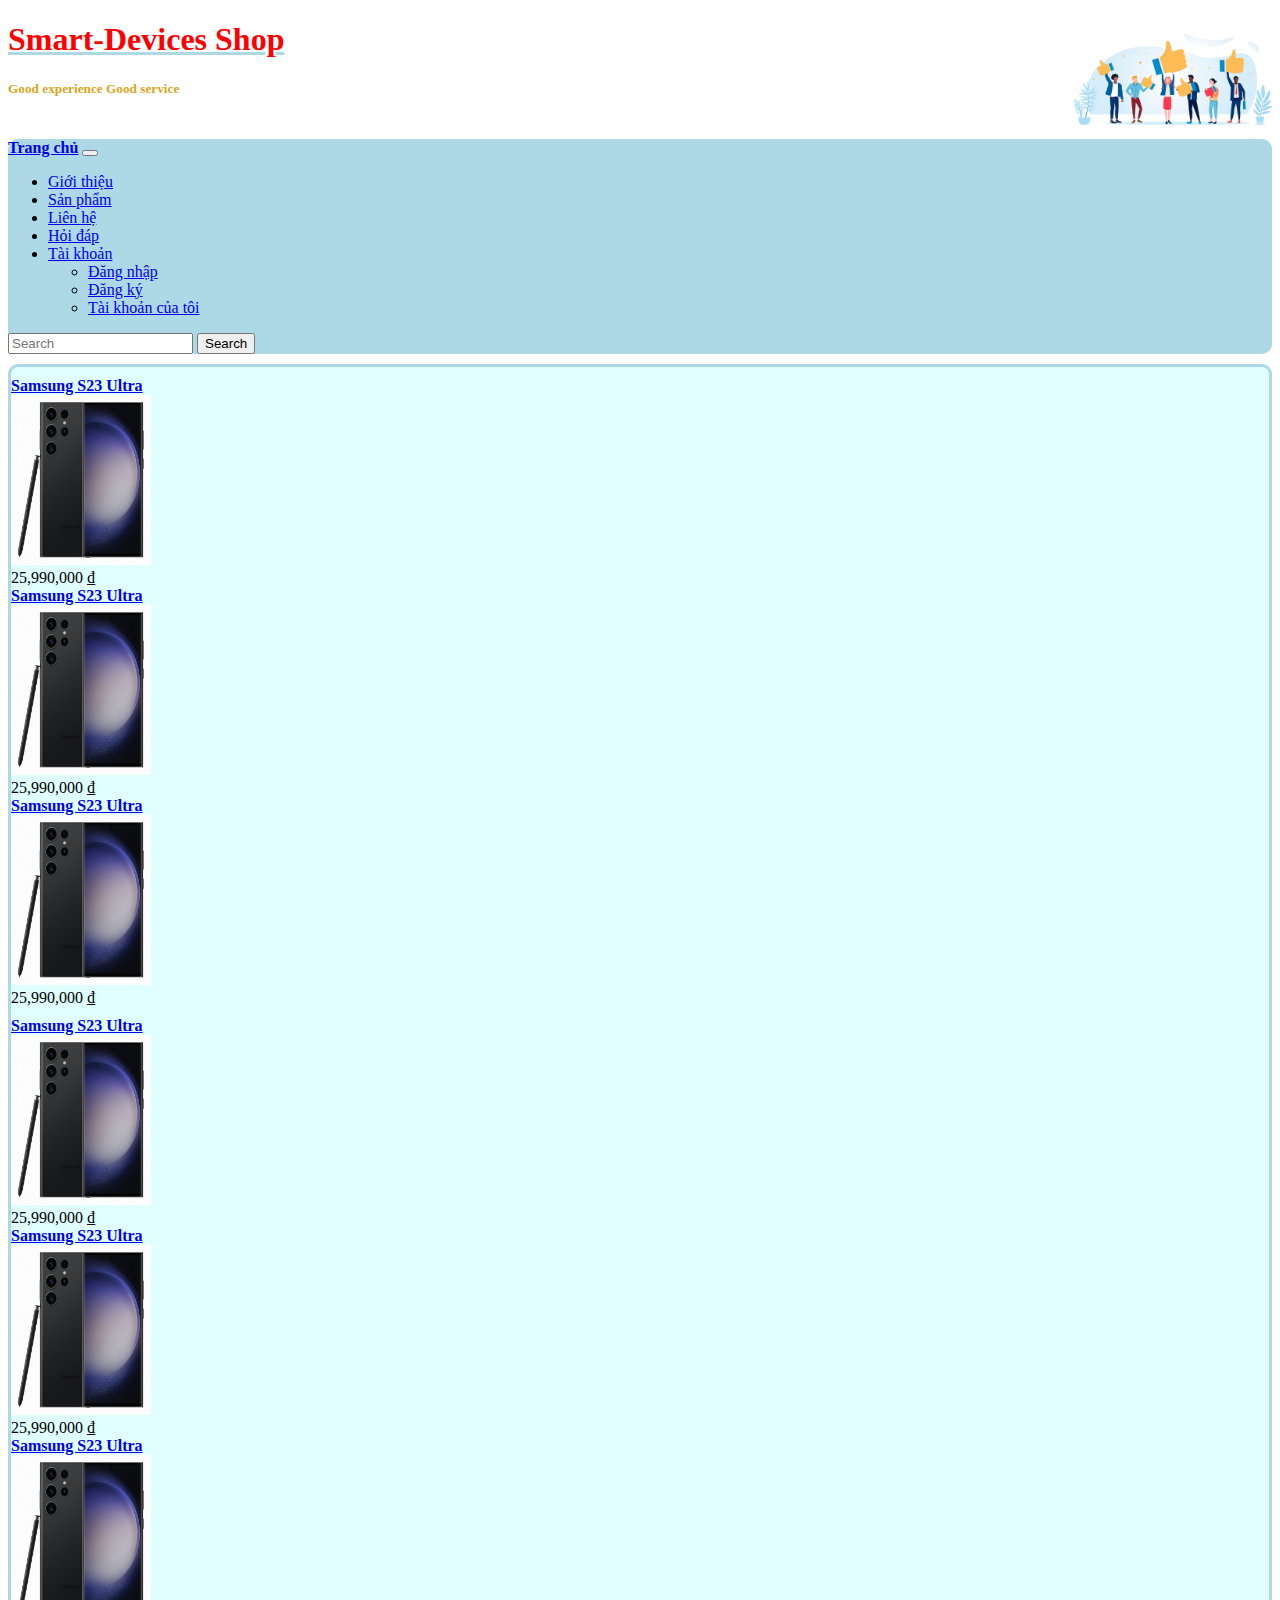
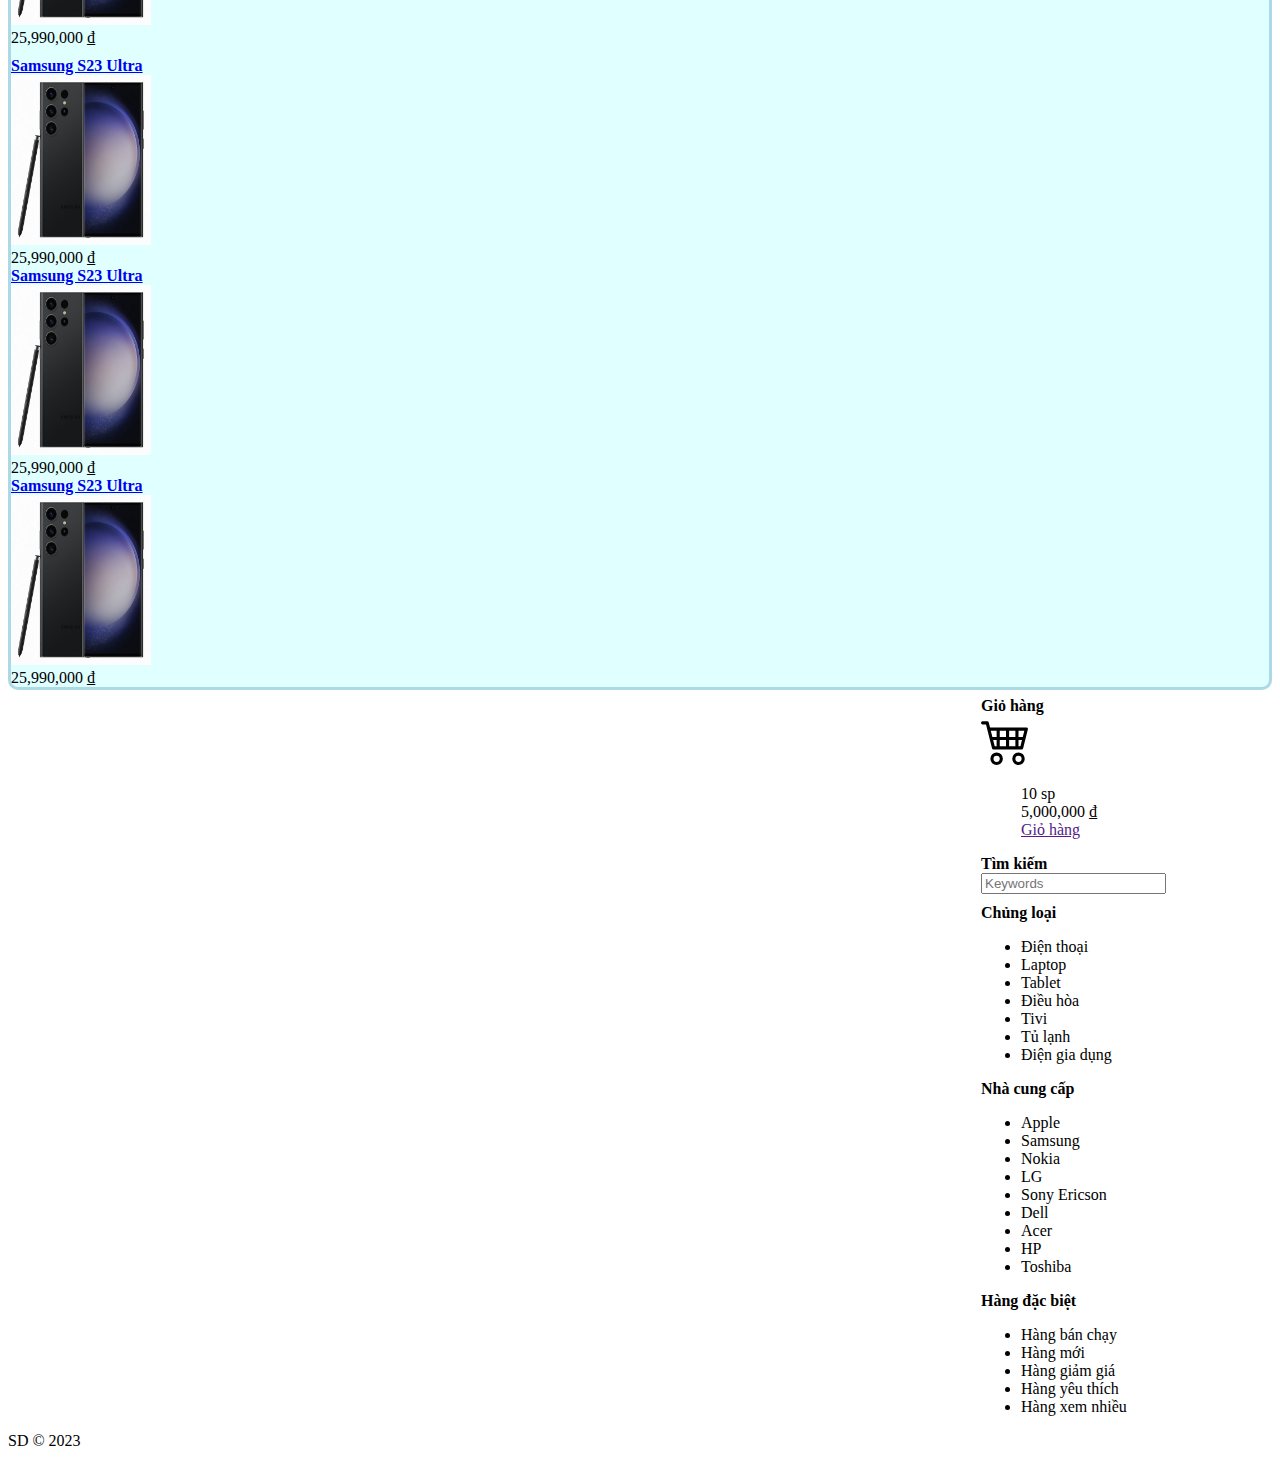
<file: index.html>
<!DOCTYPE html>
<html lang="en">
<head>
    <meta charset="UTF-8">
    <meta name="viewport" content="width=device-width, initial-scale=1">
    <link href="https://cdn.jsdelivr.net/npm/bootstrap@5.3.2/dist/css/bootstrap.min.css" rel="stylesheet" integrity="sha384-T3c6CoIi6uLrA9TneNEoa7RxnatzjcDSCmG1MXxSR1GAsXEV/Dwwykc2MPK8M2HN" crossorigin="anonymous">
    <script src="https://cdn.jsdelivr.net/npm/bootstrap@5.3.2/dist/js/bootstrap.bundle.min.js" integrity="sha384-C6RzsynM9kWDrMNeT87bh95OGNyZPhcTNXj1NW7RuBCsyN/o0jlpcV8Qyq46cDfL" crossorigin="anonymous"></script>
    <link href="./index.css" rel="stylesheet" type="text/css">
    <title>Shopping Website</title>
    
    
</head>
<body>

    <div class="container" style="height: auto;">
        
        <header class="header">
          <img class="logo" src="./images/logo.jpg">
           <h1 class="sdshop">Smart-Devices Shop</h1>
            <h5 class="caption">Good experience Good service</h5>
  
        </header>

        <div style="clear: both;"></div>
        <nav class="navbar navbar-expand-lg bg-body-tertiary; nav">
            <div class="container-fluid">
              <a class="navbar-brand" href="#"><b>Trang chủ</b></a>
              <button class="navbar-toggler" type="button" data-bs-toggle="collapse" data-bs-target="#navbarNavDropdown" aria-controls="navbarNavDropdown" aria-expanded="false" aria-label="Toggle navigation">
                <span class="navbar-toggler-icon"></span>
              </button>
              <div class="collapse navbar-collapse" id="navbarNavDropdown">
                <ul class="navbar-nav">
                  <li class="nav-item">
                    <a class="nav-link active" aria-current="page" href="#">Giới thiệu</a>
                  </li>
                  <li class="nav-item">
                    <a class="nav-link" href="#">Sản phẩm</a>
                  </li>
                  <li class="nav-item">
                    <a class="nav-link" href="#">Liên hệ</a>
                  </li>
                  <li class="nav-item">
                    <a class="nav-link" href="#">Hỏi đáp</a>
                  </li>
                  <li class="nav-item dropdown">
                    <a class="nav-link dropdown-toggle" href="#" role="button" data-bs-toggle="dropdown" aria-expanded="false">
                      Tài khoản
                    </a>
                    <ul class="dropdown-menu">
                      <li><a class="dropdown-item" href="#">Đăng nhập</a></li>
                      <li><a class="dropdown-item" href="#">Đăng ký</a></li>
                      <li><a class="dropdown-item" href="#">Tài khoản của tôi</a></li>
                    </ul>
                  </li>
                </ul>
              </div>
              <form class="d-flex" role="search">
                <input class="form-control me-2" type="search" placeholder="Search" aria-label="Search">
                <button class="btn btn-outline-success" type="submit">Search</button>
              </form>
            </div>
          </nav>
    </div>
    
    
        <div class="container" style="border: lightblue solid; border-radius: 10px; margin-top: 10px; background-color: lightcyan;">
          <div class="row">
            <div class="col-md-8">
                        <div class="container text-center" style="margin-top: 10px";> 
                            <div class="row">
                              <div class="col-md-4">
                                <div class="card text-center;">
                                  <div class="card-header">
                                    <a href="./sanpham.html"><a href="./sanpham.html"><b>Samsung S23 Ultra</b></a></a>
                                  </div>
                                  <div class="card-body">
                                    <img class="productimage" src="./images/main.jpeg"/>
                                  </div>
                                  <div class="card-footer text-body-secondary">
                                    25,990,000 &#8363;
                                  </div>
                                </div>
                              </div>

                            <div class="col-md-4">
                              <div class="card text-center">
                                <div class="card-header">
                                  <a href="./sanpham.html"><b>Samsung S23 Ultra</b></a>
                                </div>
                                <div class="card-body">
                                  <img class="productimage" src="./images/main.jpeg"/>
                                </div>
                                <div class="card-footer text-body-secondary">
                                  25,990,000 &#8363;
                                </div>
                              </div>
                            </div>

                            <div class="col-md-4">
                              <div class="card text-center">
                                <div class="card-header">
                                  <a href="./sanpham.html"><b>Samsung S23 Ultra</b></a>
                                </div>
                                <div class="card-body">
                                  <img class="productimage" src="./images/main.jpeg"/>
                                </div>
                                <div class="card-footer text-body-secondary">
                                  25,990,000 &#8363;
                                </div>
                              </div>
                            </div>
                          </div>
                        </div>

                        <div class="container text-center" style="margin-top: 10px";> 
                          <div class="row">
                            <div class="col-md-4">
                              <div class="card text-center;">
                                <div class="card-header">
                                  <a href="./sanpham.html"><b>Samsung S23 Ultra</b></a>
                                </div>
                                <div class="card-body">
                                  <img class="productimage" src="./images/main.jpeg"/>
                                </div>
                                <div class="card-footer text-body-secondary">
                                  25,990,000 &#8363;
                                </div>
                              </div>
                            </div>

                          <div class="col-md-4">
                            <div class="card text-center">
                              <div class="card-header">
                                <a href="./sanpham.html"><b>Samsung S23 Ultra</b></a>
                              </div>
                              <div class="card-body">
                                <img class="productimage" src="./images/main.jpeg"/>
                              </div>
                              <div class="card-footer text-body-secondary">
                                25,990,000 &#8363;
                              </div>
                            </div>
                          </div>

                          <div class="col-md-4">
                            <div class="card text-center">
                              <div class="card-header">
                                <a href="./sanpham.html"><b>Samsung S23 Ultra</b></a>
                              </div>
                              <div class="card-body">
                                <img class="productimage" src="./images/main.jpeg"/>
                              </div>
                              <div class="card-footer text-body-secondary">
                                25,990,000 &#8363;
                              </div>
                            </div>
                          </div>
                        </div>
                      </div>
                        
                      <div class="container text-center" style="margin-top: 10px";> 
                        <div class="row">
                          <div class="col-md-4">
                            <div class="card text-center">
                              <div class="card-header">
                                <a href="./sanpham.html"><b>Samsung S23 Ultra</b></a>
                              </div>
                              <div class="card-body">
                                <img class="productimage" src="./images/main.jpeg"/>
                              </div>
                              <div class="card-footer text-body-secondary">
                                25,990,000 &#8363;
                              </div>
                            </div>
                          </div>

                        <div class="col-md-4">
                          <div class="card text-center">
                            <div class="card-header">
                              <a href="./sanpham.html"><b>Samsung S23 Ultra</b></a>
                            </div>
                            <div class="card-body">
                              <img class="productimage" src="./images/main.jpeg"/>
                            </div>
                            <div class="card-footer text-body-secondary">
                              25,990,000 &#8363;
                            </div>
                          </div>
                        </div>

                        <div class="col-md-4">
                          <div class="card text-center">
                            <div class="card-header">
                              <a href="./sanpham.html"><b>Samsung S23 Ultra</b></a>
                            </div>
                            <div class="card-body">
                              <img class="productimage" src="./images/main.jpeg"/>
                            </div>
                            <div class="card-footer text-body-secondary">
                              25,990,000 &#8363;
                            </div>
                          </div>
                        </div>
                      </div>
                    </div>
            </div>

              <div class="col-md-4">
                <div style="float: right; margin-right: 0px; margin-top: 10px;">
                <div class="container">
                  <div class="card">
                    <div class="card-header">
                      <b>Giỏ hàng</b>
                    </div>
                    <div class="card-body">
                      <div class="row">
                          <div class="col-md-3">
                            <svg xmlns="http://www.w3.org/2000/svg" width="50px" height="50px" fill="currentColor" class="bi bi-cart4" viewBox="0 0 16 16">
                                <path d="M0 2.5A.5.5 0 0 1 .5 2H2a.5.5 0 0 1 .485.379L2.89 4H14.5a.5.5 0 0 1 .485.621l-1.5 6A.5.5 0 0 1 13 11H4a.5.5 0 0 1-.485-.379L1.61 3H.5a.5.5 0 0 1-.5-.5M3.14 5l.5 2H5V5zM6 5v2h2V5zm3 0v2h2V5zm3 0v2h1.36l.5-2zm1.11 3H12v2h.61zM11 8H9v2h2zM8 8H6v2h2zM5 8H3.89l.5 2H5zm0 5a1 1 0 1 0 0 2 1 1 0 0 0 0-2m-2 1a2 2 0 1 1 4 0 2 2 0 0 1-4 0m9-1a1 1 0 1 0 0 2 1 1 0 0 0 0-2m-2 1a2 2 0 1 1 4 0 2 2 0 0 1-4 0"/>
                              </svg>
                          </div>
                        
                          
                            <ul class="col-md-9" style="list-style: none;">
                                <li>10 sp</li>
                                <li>5,000,000 &#8363;</li>
                                <li><a href="">Giỏ hàng</a></li>
                            </ul>
                          
                      </div>    
                    </div>
                  </div>
            </div>
            
            <div class="container" style="margin-top: 10px;">
                  <div class="card">
                    <div class="card-header">
                      <b>Tìm kiếm</b>
                    </div>
                    <div class="card-body">
                        <form>
                            <input placeholder="Keywords" class="form-control">
                        </form>
                    </div>
                  </div>
            </div>
            
            <div class="container" style="margin-top: 10px;">
                  <div class="card" style="width: 18rem;">
                    <div class="card-header">
                      <b>Chủng loại</b>
                    </div>
                    <ul class="list-group list-group-flush">
                      <li href ="#" class="list-group-item">Điện thoại</li>
                      <li href ="#" class="list-group-item">Laptop</li>
                      <li href ="#" class="list-group-item">Tablet</li>
                      <li href ="#" class="list-group-item">Điều hòa</li>
                      <li href ="#" class="list-group-item">Tivi</li>
                      <li href ="#" class="list-group-item">Tủ lạnh</li>
                      <li href ="#" class="list-group-item">Điện gia dụng</li>
                    </ul>
                  </div>
            </div>

            <div class="container" style="margin-top: 10px;">
              <div class="card" style="width: 18rem;">
                <div class="card-header">
                  <b>Nhà cung cấp</b>
                </div>
                <ul class="list-group list-group-flush">
                  <li href ="#" class="list-group-item">Apple</li>
                  <li href ="#" class="list-group-item">Samsung</li>
                  <li href ="#" class="list-group-item">Nokia</li>
                  <li href ="#" class="list-group-item">LG</li>
                  <li href ="#" class="list-group-item">Sony Ericson</li>
                  <li href ="#" class="list-group-item">Dell</li>
                  <li href ="#" class="list-group-item">Acer</li>
                  <li href ="#" class="list-group-item">HP</li>
                  <li href ="#" class="list-group-item">Toshiba</li>
                </ul>
              </div>
            </div>

            <div class="container" style="margin-top: 10px; margin-bottom: 10px;">
              <div class="card" style="width: 18rem;">
                <div class="card-header">
                  <b>Hàng đặc biệt</b>
                </div>
                <ul class="list-group list-group-flush">
                  <li href ="#" class="list-group-item">Hàng bán chạy</li>
                  <li href ="#" class="list-group-item">Hàng mới</li>
                  <li href ="#" class="list-group-item">Hàng giảm giá</li>
                  <li href ="#" class="list-group-item">Hàng yêu thích</li>
                  <li href ="#" class="list-group-item">Hàng xem nhiều</li>
                </ul>
              </div>
            </div>


              </div>
            </div>

          </div>        
        </div>
    
    



    
    
    

    <div style="clear: both;"></div>
    <footer class="row card">
      <div class="card-body text-center">
        SD &copy; 2023
      </div>
    </footer>
</body>

</html>
</file>
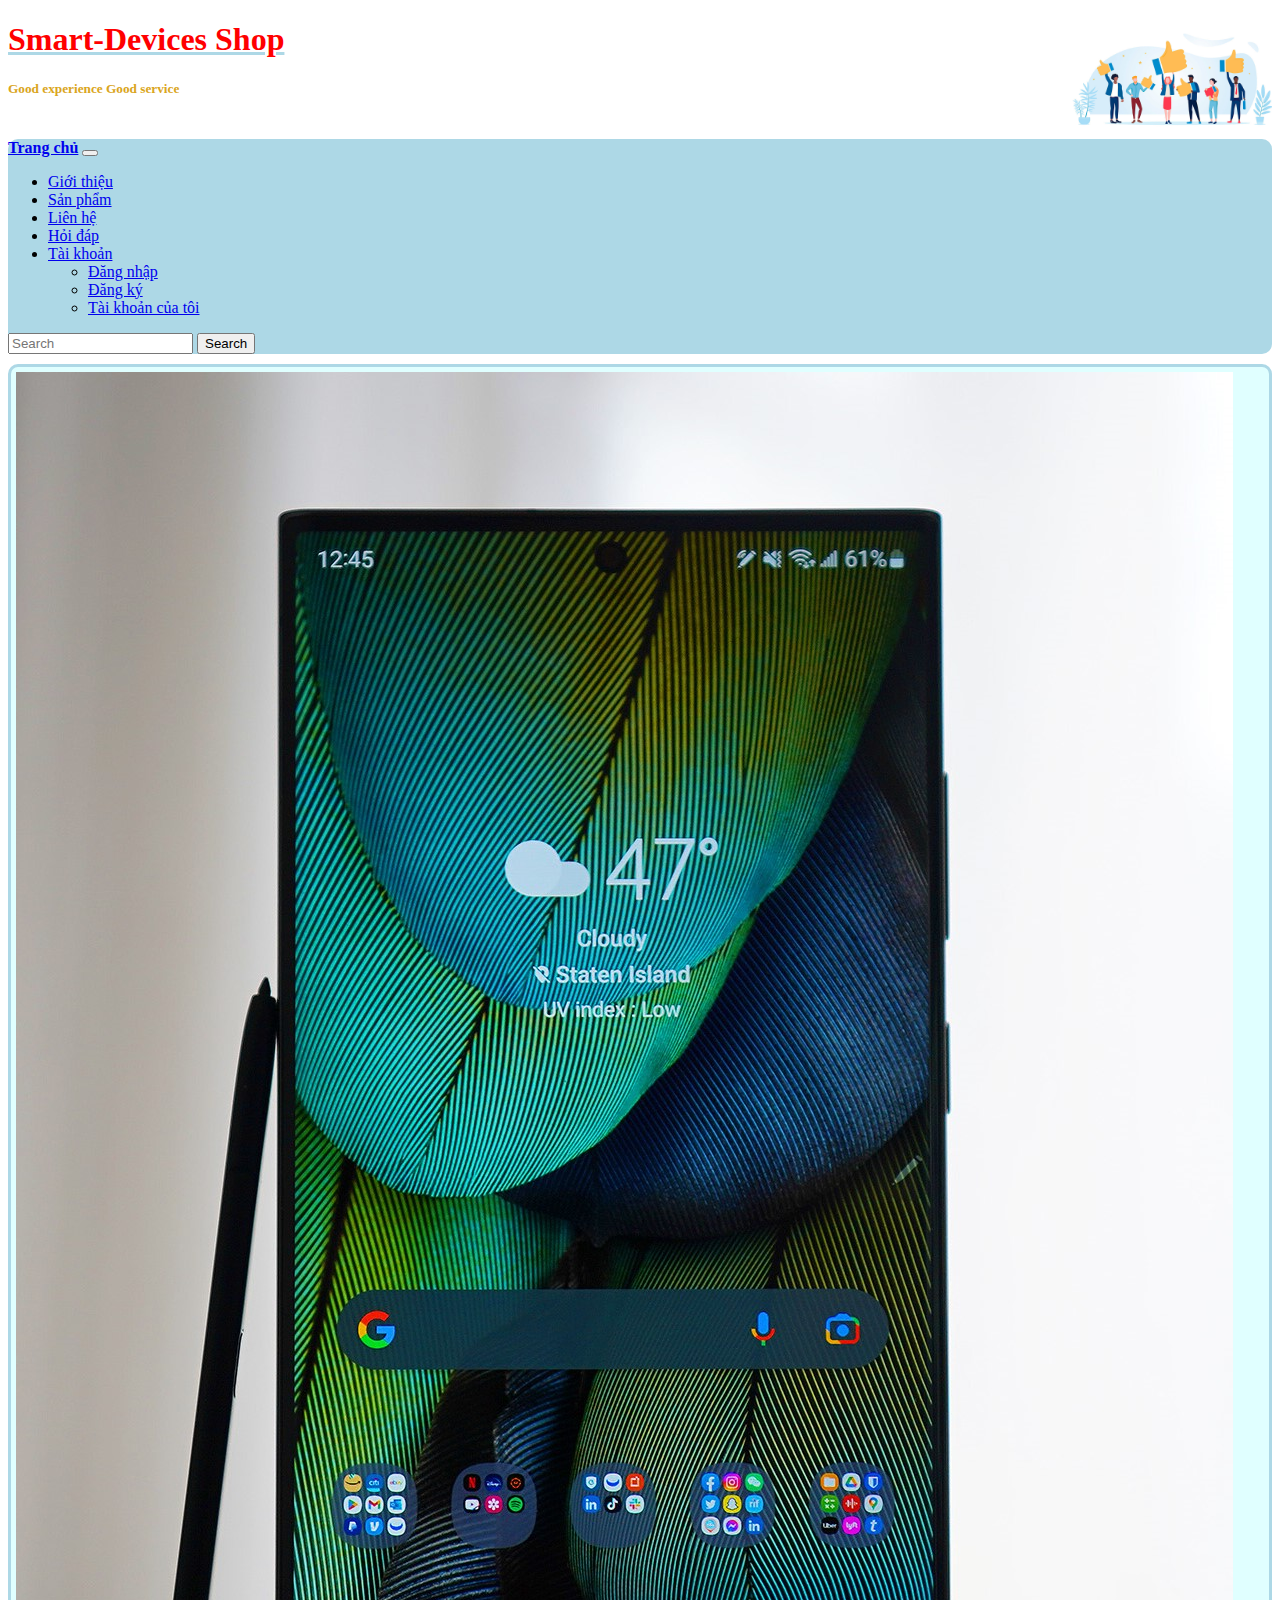
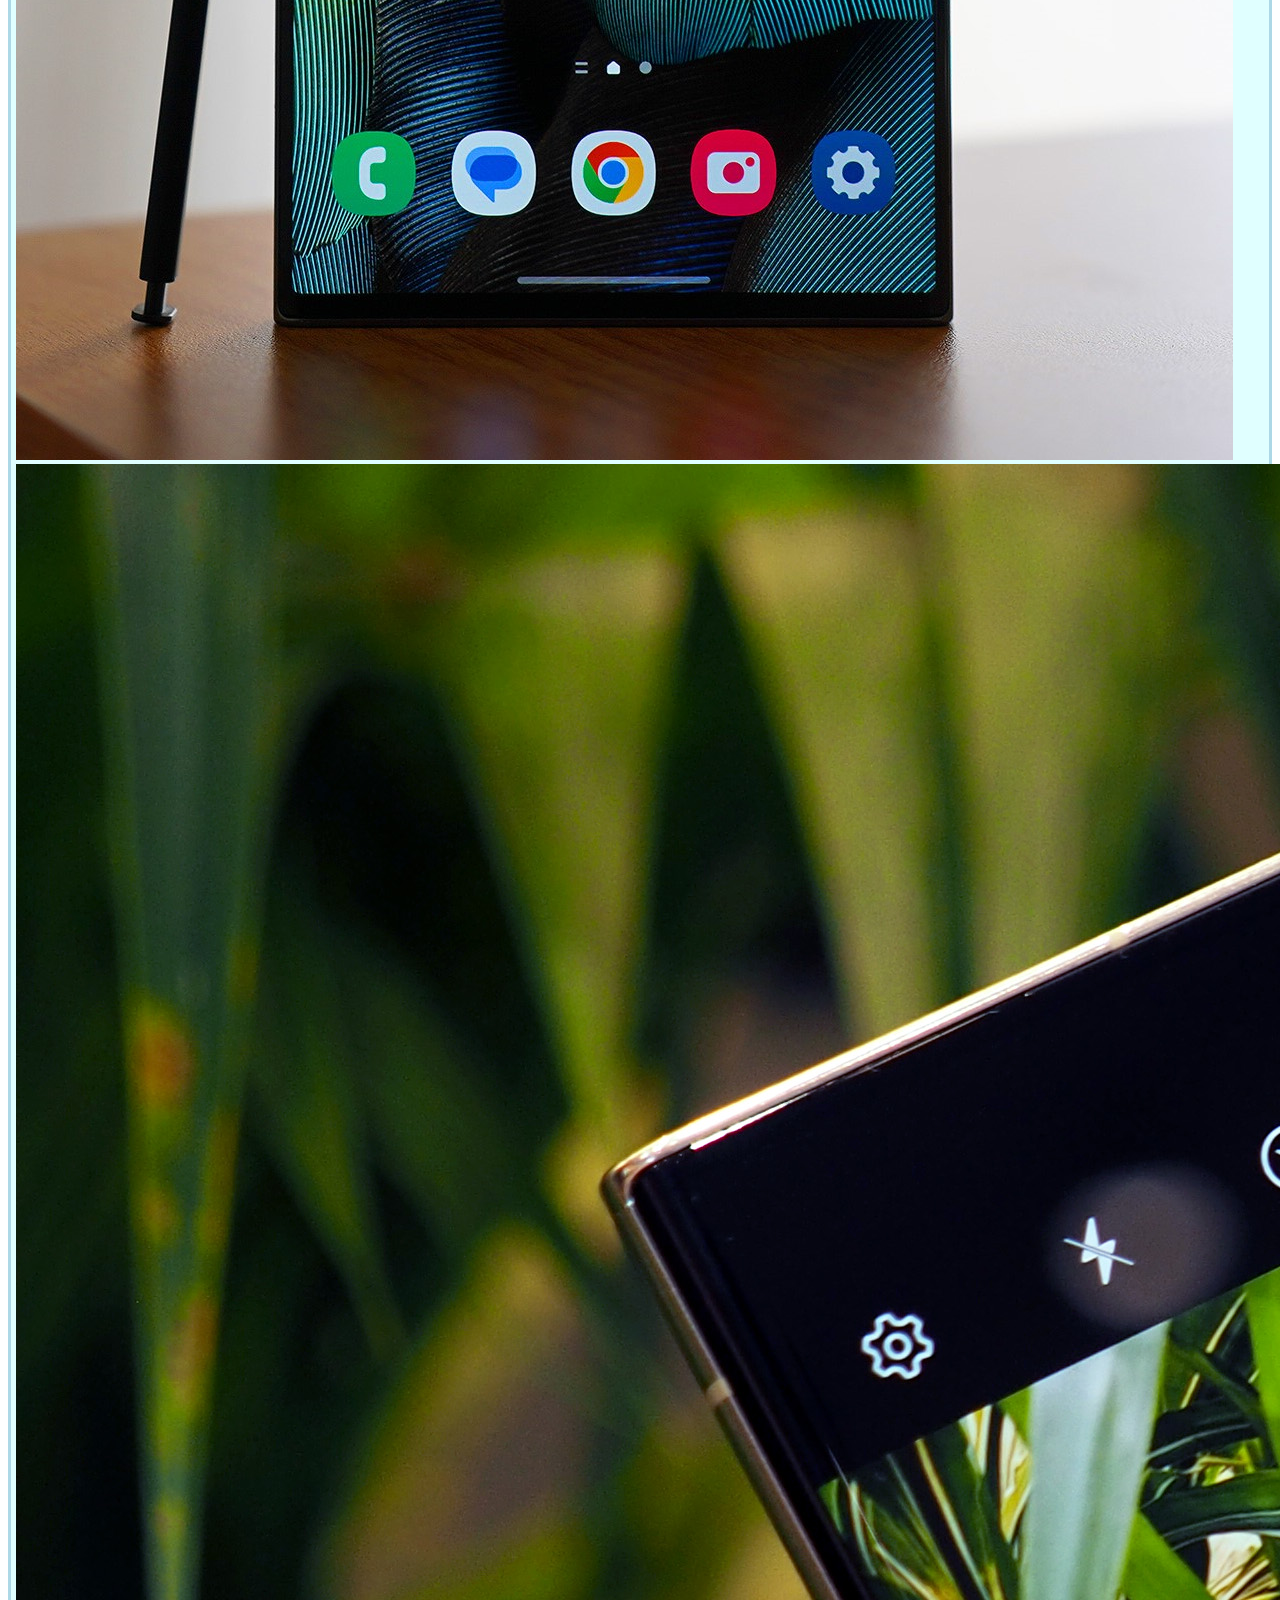
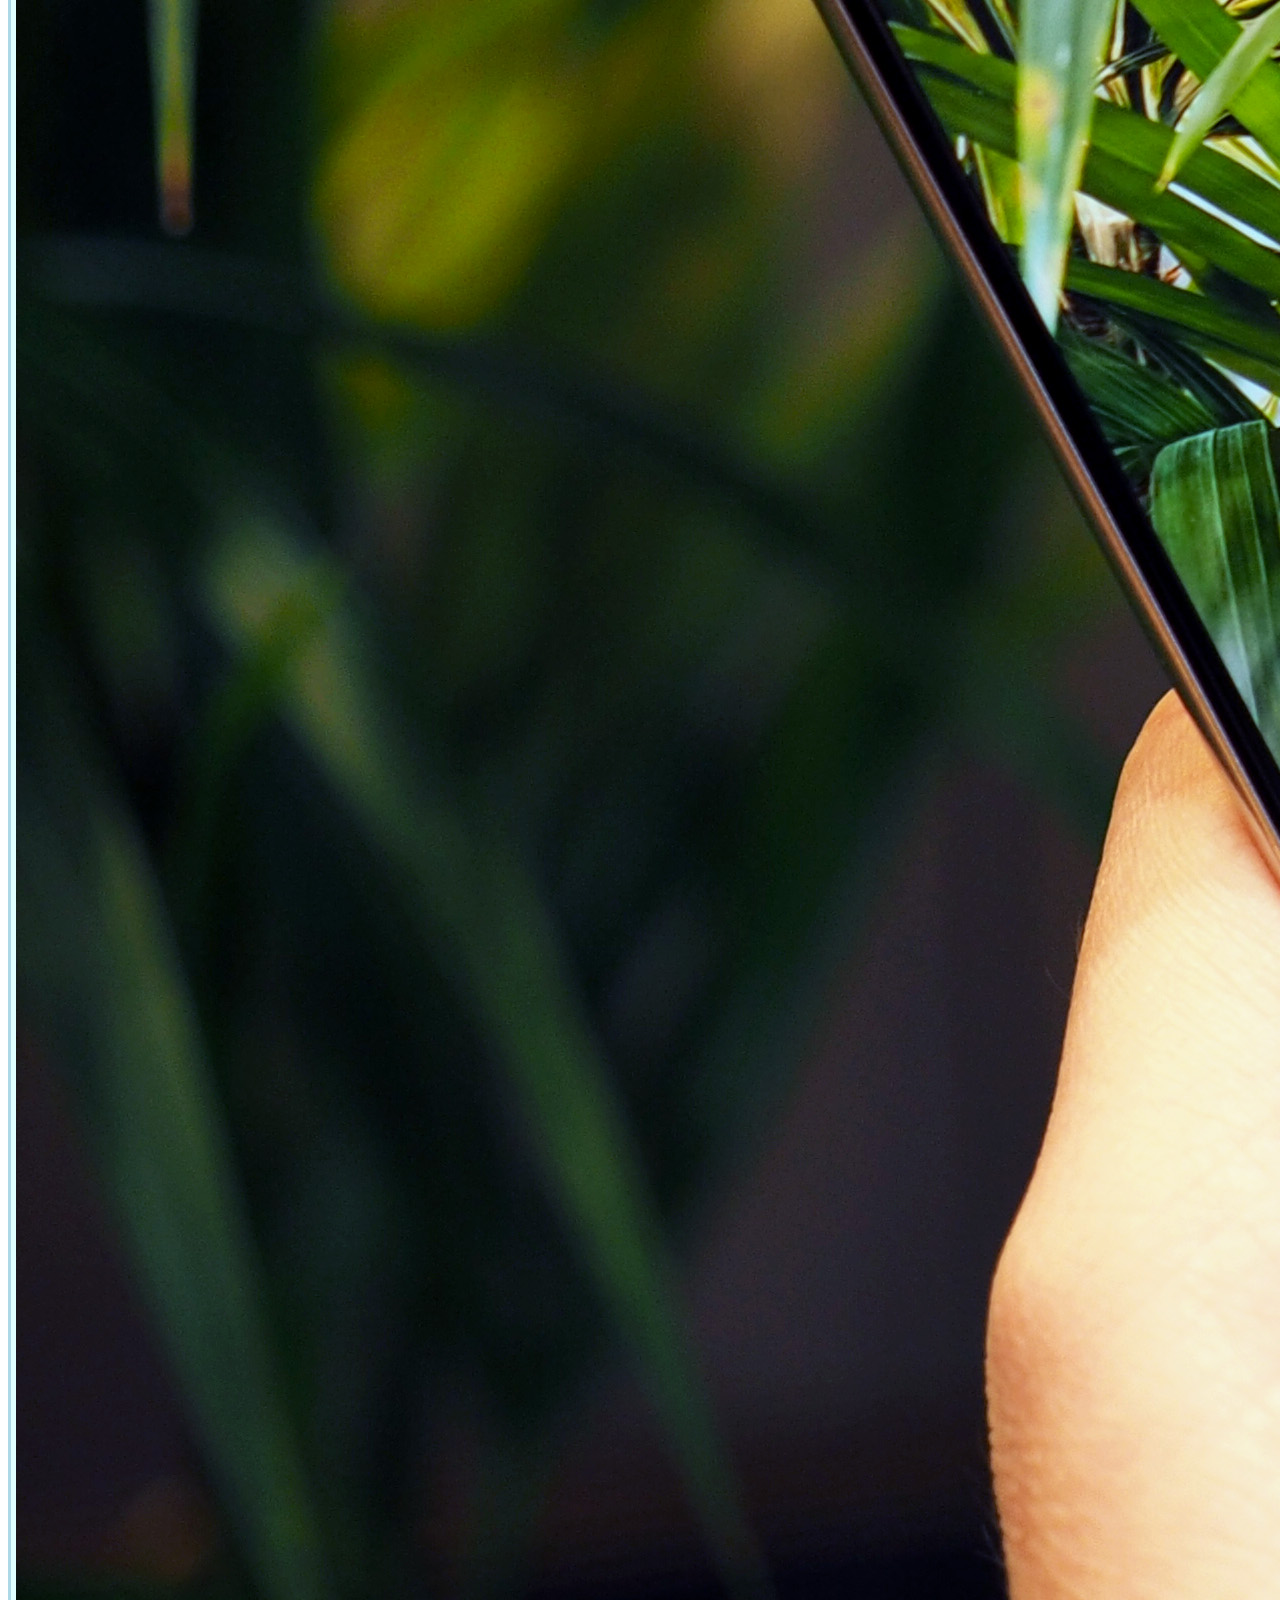
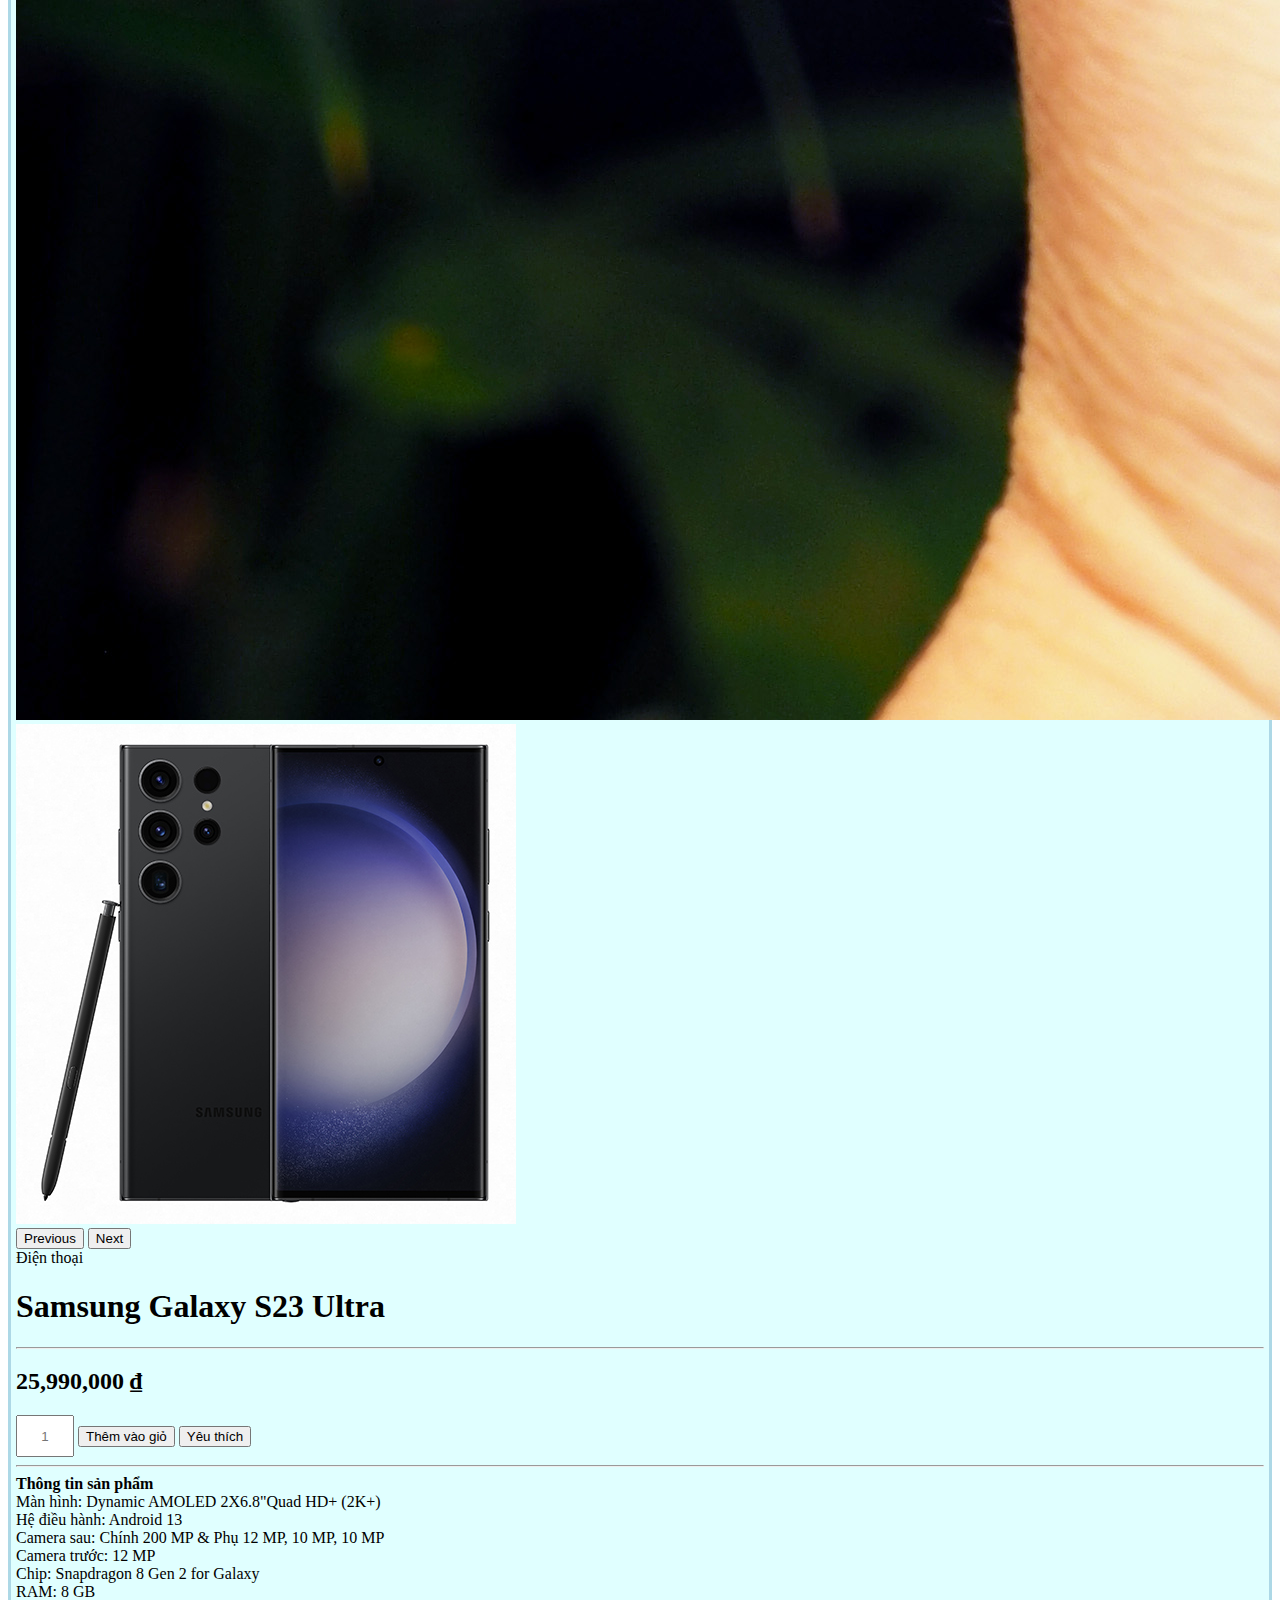
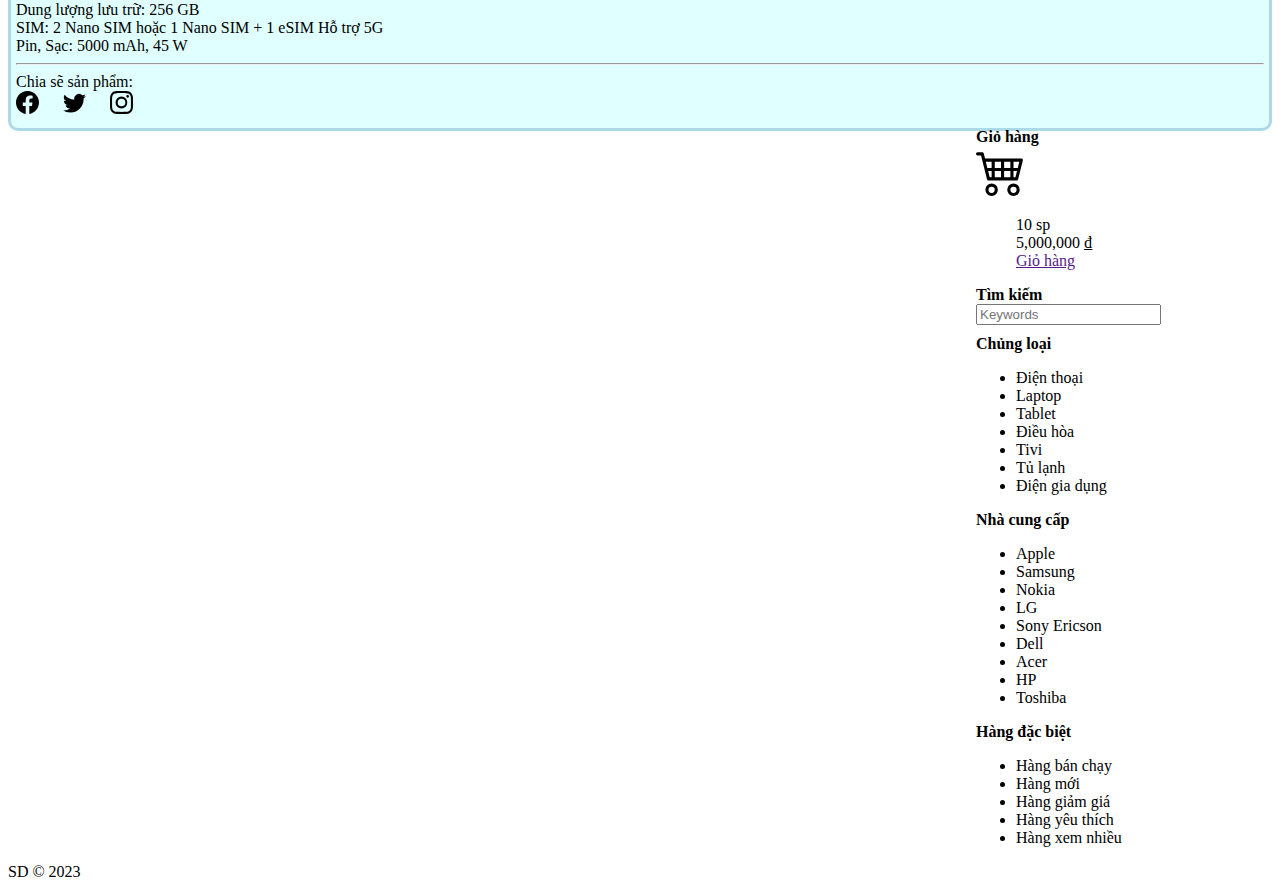
<file: sanpham.html>
<!DOCTYPE html>
<html lang="en">
    <head>
        <meta charset="UTF-8">
        <meta name="viewport" content="width=device-width, initial-scale=1">
        <link href="https://cdn.jsdelivr.net/npm/bootstrap@5.3.2/dist/css/bootstrap.min.css" rel="stylesheet" integrity="sha384-T3c6CoIi6uLrA9TneNEoa7RxnatzjcDSCmG1MXxSR1GAsXEV/Dwwykc2MPK8M2HN" crossorigin="anonymous">
        <script src="https://cdn.jsdelivr.net/npm/bootstrap@5.3.2/dist/js/bootstrap.bundle.min.js" integrity="sha384-C6RzsynM9kWDrMNeT87bh95OGNyZPhcTNXj1NW7RuBCsyN/o0jlpcV8Qyq46cDfL" crossorigin="anonymous"></script>
        <link href="./index.css" rel="stylesheet" type="text/css">
        <title>Chi tiết sản phẩm</title>
    </head>

    <body>

        <div class="container" style="height: auto;">
        
            <header class="header">
              <img class="logo" src="./images/logo.jpg">
               <h1 class="sdshop">Smart-Devices Shop</h1>
                <h5 class="caption">Good experience Good service</h5>
      
            </header>
    
            <div style="clear: both;"></div>
            <nav class="navbar navbar-expand-lg bg-body-tertiary; nav">
                <div class="container-fluid">
                  <a class="navbar-brand" href="./index.html"><b>Trang chủ</b></a>
                  <button class="navbar-toggler" type="button" data-bs-toggle="collapse" data-bs-target="#navbarNavDropdown" aria-controls="navbarNavDropdown" aria-expanded="false" aria-label="Toggle navigation">
                    <span class="navbar-toggler-icon"></span>
                  </button>
                  <div class="collapse navbar-collapse" id="navbarNavDropdown">
                    <ul class="navbar-nav">
                      <li class="nav-item">
                        <a class="nav-link active" aria-current="page" href="#">Giới thiệu</a>
                      </li>
                      <li class="nav-item">
                        <a class="nav-link" href="#">Sản phẩm</a>
                      </li>
                      <li class="nav-item">
                        <a class="nav-link" href="#">Liên hệ</a>
                      </li>
                      <li class="nav-item">
                        <a class="nav-link" href="#">Hỏi đáp</a>
                      </li>
                      <li class="nav-item dropdown">
                        <a class="nav-link dropdown-toggle" href="#" role="button" data-bs-toggle="dropdown" aria-expanded="false">
                          Tài khoản
                        </a>
                        <ul class="dropdown-menu">
                          <li><a class="dropdown-item" href="#">Đăng nhập</a></li>
                          <li><a class="dropdown-item" href="#">Đăng ký</a></li>
                          <li><a class="dropdown-item" href="#">Tài khoản của tôi</a></li>
                        </ul>
                      </li>
                    </ul>
                  </div>
                  <form class="d-flex" role="search">
                    <input class="form-control me-2" type="search" placeholder="Search" aria-label="Search">
                    <button class="btn btn-outline-success" type="submit">Search</button>
                  </form>
                </div>
              </nav>
        </div>


        <div class="container" style="border: lightblue solid; border-radius: 10px; margin-top: 10px; margin-bottom: 10px; padding: 5px 5px 10px 5px; background-color: lightcyan;">
            <div class="row">
                <div class="col-md-4">
                    <div id="carouselExampleFade" class="carousel slide carousel-fade">
                        <div class="carousel-inner">
                          <div class="carousel-item active">
                            <img src="./images/table.jpg" class="d-block w-100" alt="...">
                          </div>
                          <div class="carousel-item">
                            <img src="./images/hand.jpg" class="d-block w-100" alt="...">
                          </div>
                          <div class="carousel-item">
                            <img src="./images/main.jpeg" class="d-block w-100" alt="...">
                          </div>
                        </div>
                        <button class="carousel-control-prev" type="button" data-bs-target="#carouselExampleFade" data-bs-slide="prev">
                          <span class="carousel-control-prev-icon" aria-hidden="true"></span>
                          <span class="visually-hidden">Previous</span>
                        </button>
                        <button class="carousel-control-next" type="button" data-bs-target="#carouselExampleFade" data-bs-slide="next">
                          <span class="carousel-control-next-icon" aria-hidden="true"></span>
                          <span class="visually-hidden">Next</span>
                        </button>
                      </div>
                </div>

                <div class="col-md-4">
                    Điện thoại
                    <h1>Samsung Galaxy S23 Ultra</h1>
                    <hr>
                    <h2>25,990,000 &#8363;</h2>
                    <input type="text" placeholder="1" style="width: 50px; height: 36px; text-align: center;">
                    <button type="button" class="btn btn-warning">Thêm vào giỏ</button>
                    <button type="button" class="btn btn-danger">Yêu thích</button>
                    <hr>
                    <b>Thông tin sản phẩm</b> <br>
                    Màn hình: Dynamic AMOLED 2X6.8"Quad HD+ (2K+) <br>
                    Hệ điều hành: Android 13 <br>
                    Camera sau: Chính 200 MP & Phụ 12 MP, 10 MP, 10 MP    <br>     
                    Camera trước: 12 MP  <br>      
                    Chip: Snapdragon 8 Gen 2 for Galaxy <br>
                    RAM: 8 GB <br>   
                    Dung lượng lưu trữ: 256 GB <br>       
                    SIM: 2 Nano SIM hoặc 1 Nano SIM + 1 eSIM Hỗ trợ 5G <br>
                    Pin, Sạc: 5000 mAh, 45 W 
                    <hr>
                    Chia sẽ sản phẩm: <br>
                    <svg xmlns="http://www.w3.org/2000/svg" width="23" height="23" fill="currentColor" class="bi bi-facebook" viewBox="0 0 16 16">
                        <path d="M16 8.049c0-4.446-3.582-8.05-8-8.05C3.58 0-.002 3.603-.002 8.05c0 4.017 2.926 7.347 6.75 7.951v-5.625h-2.03V8.05H6.75V6.275c0-2.017 1.195-3.131 3.022-3.131.876 0 1.791.157 1.791.157v1.98h-1.009c-.993 0-1.303.621-1.303 1.258v1.51h2.218l-.354 2.326H9.25V16c3.824-.604 6.75-3.934 6.75-7.951"/>
                      </svg>
                      &emsp;
                    <svg xmlns="http://www.w3.org/2000/svg" width="23" height="23" fill="currentColor" class="bi bi-twitter" viewBox="0 0 16 16">
                        <path d="M5.026 15c6.038 0 9.341-5.003 9.341-9.334 0-.14 0-.282-.006-.422A6.685 6.685 0 0 0 16 3.542a6.658 6.658 0 0 1-1.889.518 3.301 3.301 0 0 0 1.447-1.817 6.533 6.533 0 0 1-2.087.793A3.286 3.286 0 0 0 7.875 6.03a9.325 9.325 0 0 1-6.767-3.429 3.289 3.289 0 0 0 1.018 4.382A3.323 3.323 0 0 1 .64 6.575v.045a3.288 3.288 0 0 0 2.632 3.218 3.203 3.203 0 0 1-.865.115 3.23 3.23 0 0 1-.614-.057 3.283 3.283 0 0 0 3.067 2.277A6.588 6.588 0 0 1 .78 13.58a6.32 6.32 0 0 1-.78-.045A9.344 9.344 0 0 0 5.026 15"/>
                      </svg>
                      &emsp;
                    <svg xmlns="http://www.w3.org/2000/svg" width="23" height="23" fill="currentColor" class="bi bi-instagram" viewBox="0 0 16 16">
                        <path d="M8 0C5.829 0 5.556.01 4.703.048 3.85.088 3.269.222 2.76.42a3.917 3.917 0 0 0-1.417.923A3.927 3.927 0 0 0 .42 2.76C.222 3.268.087 3.85.048 4.7.01 5.555 0 5.827 0 8.001c0 2.172.01 2.444.048 3.297.04.852.174 1.433.372 1.942.205.526.478.972.923 1.417.444.445.89.719 1.416.923.51.198 1.09.333 1.942.372C5.555 15.99 5.827 16 8 16s2.444-.01 3.298-.048c.851-.04 1.434-.174 1.943-.372a3.916 3.916 0 0 0 1.416-.923c.445-.445.718-.891.923-1.417.197-.509.332-1.09.372-1.942C15.99 10.445 16 10.173 16 8s-.01-2.445-.048-3.299c-.04-.851-.175-1.433-.372-1.941a3.926 3.926 0 0 0-.923-1.417A3.911 3.911 0 0 0 13.24.42c-.51-.198-1.092-.333-1.943-.372C10.443.01 10.172 0 7.998 0h.003zm-.717 1.442h.718c2.136 0 2.389.007 3.232.046.78.035 1.204.166 1.486.275.373.145.64.319.92.599.28.28.453.546.598.92.11.281.24.705.275 1.485.039.843.047 1.096.047 3.231s-.008 2.389-.047 3.232c-.035.78-.166 1.203-.275 1.485a2.47 2.47 0 0 1-.599.919c-.28.28-.546.453-.92.598-.28.11-.704.24-1.485.276-.843.038-1.096.047-3.232.047s-2.39-.009-3.233-.047c-.78-.036-1.203-.166-1.485-.276a2.478 2.478 0 0 1-.92-.598 2.48 2.48 0 0 1-.6-.92c-.109-.281-.24-.705-.275-1.485-.038-.843-.046-1.096-.046-3.233 0-2.136.008-2.388.046-3.231.036-.78.166-1.204.276-1.486.145-.373.319-.64.599-.92.28-.28.546-.453.92-.598.282-.11.705-.24 1.485-.276.738-.034 1.024-.044 2.515-.045v.002zm4.988 1.328a.96.96 0 1 0 0 1.92.96.96 0 0 0 0-1.92zm-4.27 1.122a4.109 4.109 0 1 0 0 8.217 4.109 4.109 0 0 0 0-8.217zm0 1.441a2.667 2.667 0 1 1 0 5.334 2.667 2.667 0 0 1 0-5.334"/>
                      </svg>

                </div>

                <div class="col-md-4">
                    <div style="float: right; margin-right: 0px; margin-top: 10px;">
                        <div class="container">
                          <div class="card">
                            <div class="card-header">
                              <b>Giỏ hàng</b>
                            </div>
                            <div class="card-body">
                              <div class="row">
                                  <div class="col-md-3">
                                    <svg xmlns="http://www.w3.org/2000/svg" width="50px" height="50px" fill="currentColor" class="bi bi-cart4" viewBox="0 0 16 16">
                                        <path d="M0 2.5A.5.5 0 0 1 .5 2H2a.5.5 0 0 1 .485.379L2.89 4H14.5a.5.5 0 0 1 .485.621l-1.5 6A.5.5 0 0 1 13 11H4a.5.5 0 0 1-.485-.379L1.61 3H.5a.5.5 0 0 1-.5-.5M3.14 5l.5 2H5V5zM6 5v2h2V5zm3 0v2h2V5zm3 0v2h1.36l.5-2zm1.11 3H12v2h.61zM11 8H9v2h2zM8 8H6v2h2zM5 8H3.89l.5 2H5zm0 5a1 1 0 1 0 0 2 1 1 0 0 0 0-2m-2 1a2 2 0 1 1 4 0 2 2 0 0 1-4 0m9-1a1 1 0 1 0 0 2 1 1 0 0 0 0-2m-2 1a2 2 0 1 1 4 0 2 2 0 0 1-4 0"/>
                                      </svg>
                                  </div>
                                
                                  
                                    <ul class="col-md-9" style="list-style: none;">
                                        <li>10 sp</li>
                                        <li>5,000,000 &#8363;</li>
                                        <li><a href="">Giỏ hàng</a></li>
                                    </ul>
                                  
                              </div>    
                            </div>
                          </div>
                    </div>
                    
                    <div class="container" style="margin-top: 10px;">
                          <div class="card">
                            <div class="card-header">
                              <b>Tìm kiếm</b>
                            </div>
                            <div class="card-body">
                                <form>
                                    <input placeholder="Keywords" class="form-control">
                                </form>
                            </div>
                          </div>
                    </div>
                    
                    <div class="container" style="margin-top: 10px;">
                          <div class="card" style="width: 18rem;">
                            <div class="card-header">
                              <b>Chủng loại</b>
                            </div>
                            <ul class="list-group list-group-flush">
                              <li href ="#" class="list-group-item">Điện thoại</li>
                              <li href ="#" class="list-group-item">Laptop</li>
                              <li href ="#" class="list-group-item">Tablet</li>
                              <li href ="#" class="list-group-item">Điều hòa</li>
                              <li href ="#" class="list-group-item">Tivi</li>
                              <li href ="#" class="list-group-item">Tủ lạnh</li>
                              <li href ="#" class="list-group-item">Điện gia dụng</li>
                            </ul>
                          </div>
                    </div>
        
                    <div class="container" style="margin-top: 10px;">
                      <div class="card" style="width: 18rem;">
                        <div class="card-header">
                          <b>Nhà cung cấp</b>
                        </div>
                        <ul class="list-group list-group-flush">
                          <li href ="#" class="list-group-item">Apple</li>
                          <li href ="#" class="list-group-item">Samsung</li>
                          <li href ="#" class="list-group-item">Nokia</li>
                          <li href ="#" class="list-group-item">LG</li>
                          <li href ="#" class="list-group-item">Sony Ericson</li>
                          <li href ="#" class="list-group-item">Dell</li>
                          <li href ="#" class="list-group-item">Acer</li>
                          <li href ="#" class="list-group-item">HP</li>
                          <li href ="#" class="list-group-item">Toshiba</li>
                        </ul>
                      </div>
                    </div>
        
                    <div class="container" style="margin-top: 10px; margin-bottom: 10px;">
                      <div class="card" style="width: 18rem;">
                        <div class="card-header">
                          <b>Hàng đặc biệt</b>
                        </div>
                        <ul class="list-group list-group-flush">
                          <li href ="#" class="list-group-item">Hàng bán chạy</li>
                          <li href ="#" class="list-group-item">Hàng mới</li>
                          <li href ="#" class="list-group-item">Hàng giảm giá</li>
                          <li href ="#" class="list-group-item">Hàng yêu thích</li>
                          <li href ="#" class="list-group-item">Hàng xem nhiều</li>
                        </ul>
                      </div>
                    </div>
        
        
                      </div>
                    
                </div>
            </div>
        </div>   

        <div style="clear: both;"></div>
    <footer class="row card">
      <div class="card-body text-center">
        SD &copy; 2023
      </div>
    </footer>
    </body>
</html>
</file>
<file: index.css>
.logo {
    float: right;
    right: 0px;
    width: 200px;
}
.header {
    margin-top: 20px;
}

.sdshop{
    color: red;
    text-decoration: lightblue underline;
}
.caption{
    color: goldenrod;
}
.productimage{
    width: 140px;
    height: 170px;

}
.nav {
    background-color: lightblue;
    border-radius: 10px;
}
.imagedetail{
    height: 500px;
}
</file>
